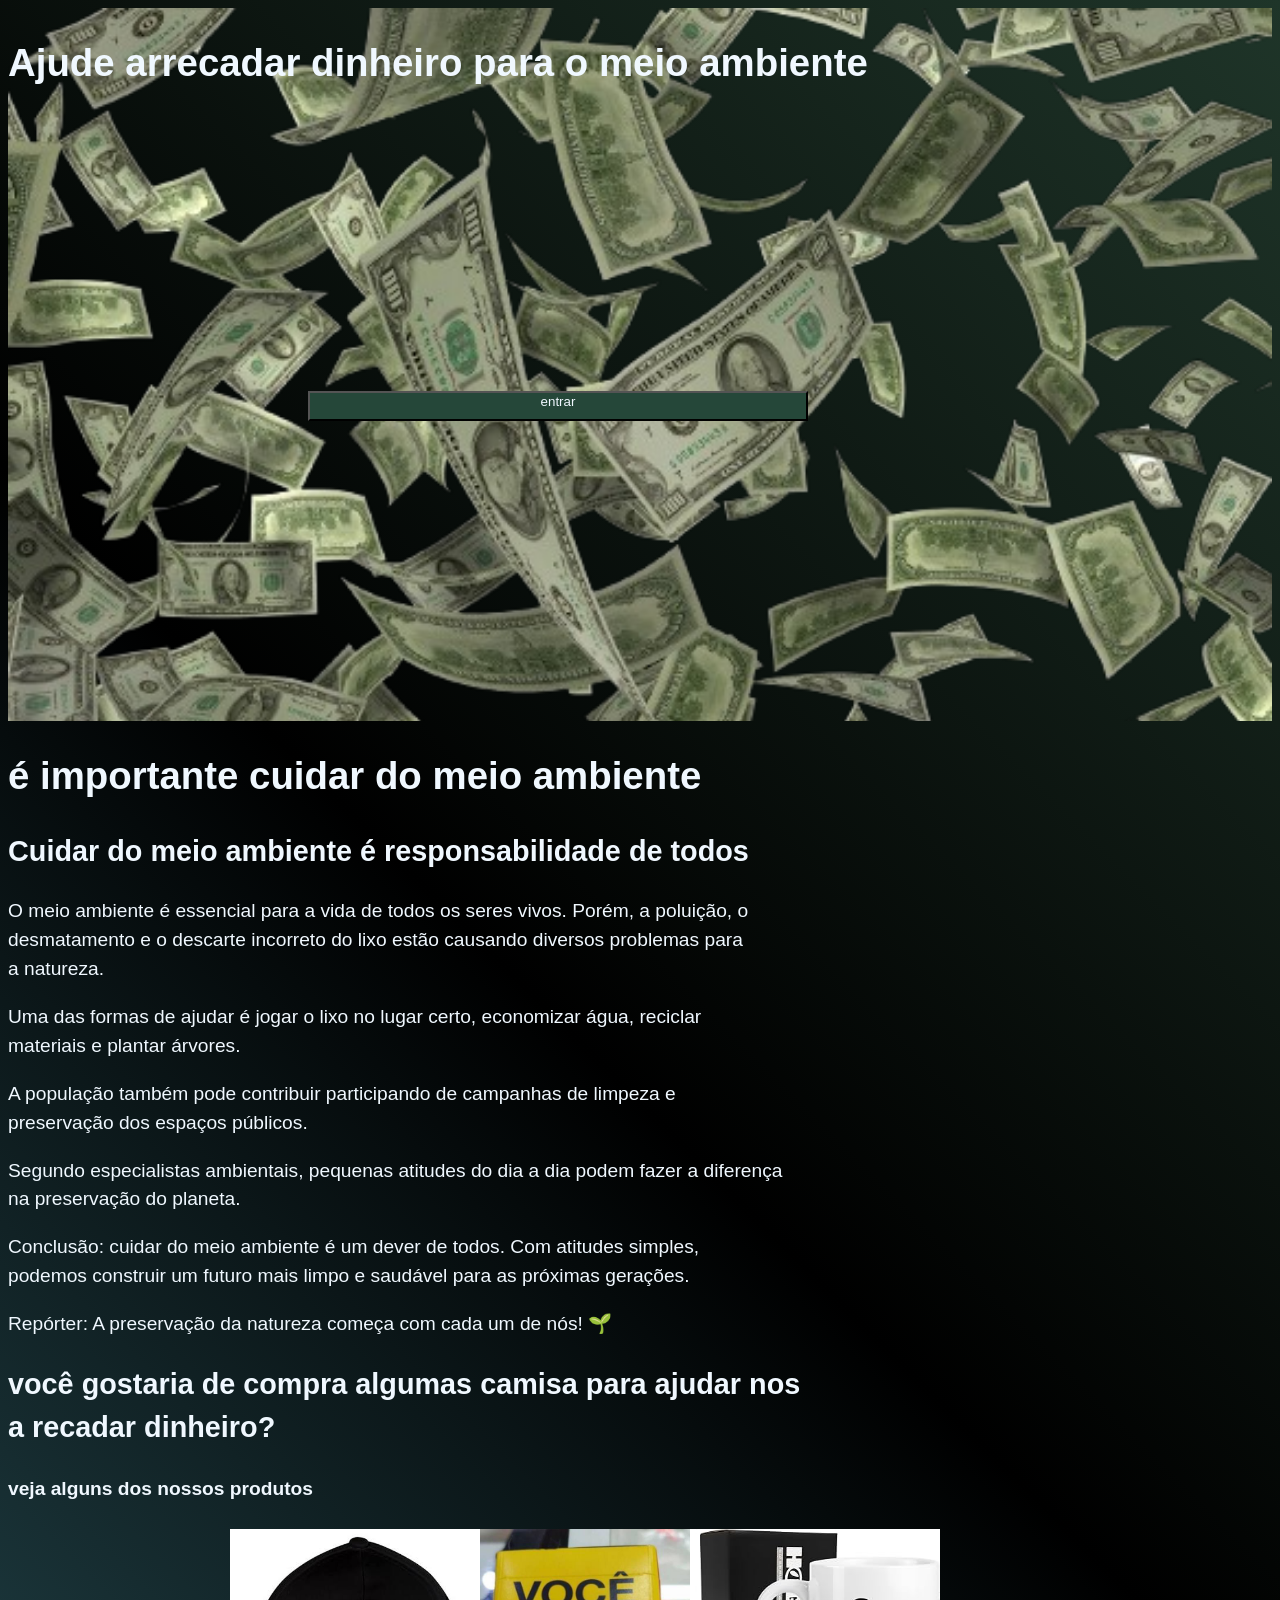
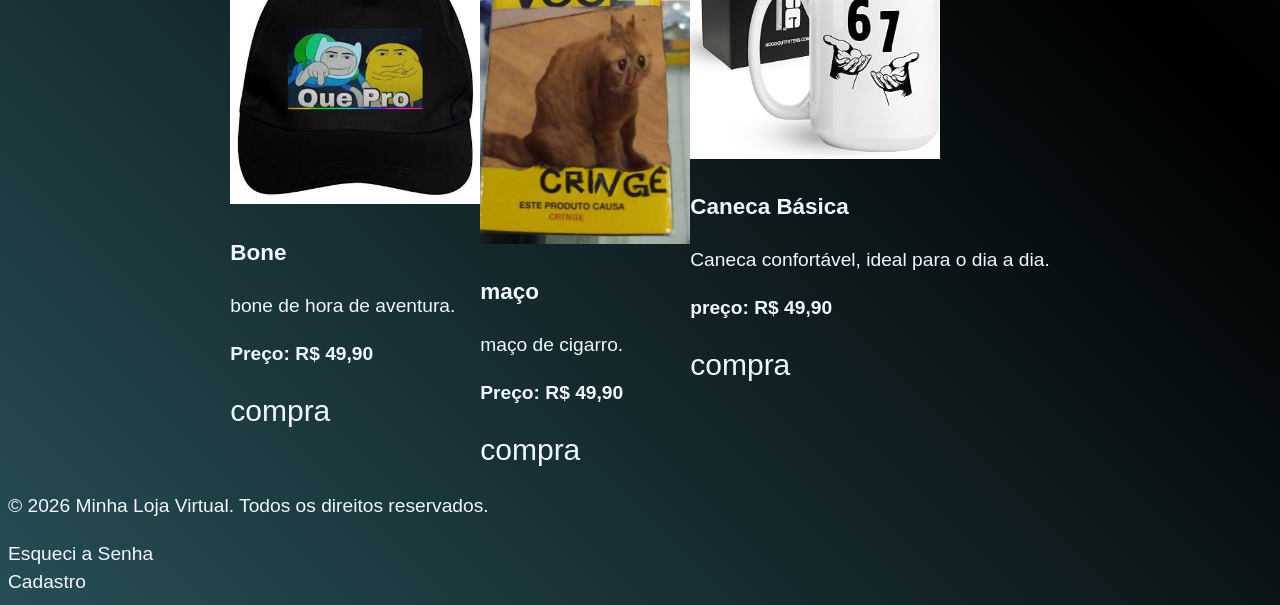
<file: trabalho/index.html>
<!DOCTYPE html>
<html lang="en">
<head>
    <meta charset="UTF-8">
    <meta name="viewport" content="width=device-width, initial-scale=1.0">
    <title>recadação</title>
    <link rel="stylesheet" href="style.css">
</head>
<body>
    
    <header>
        <h1 class="fds">Ajude arrecadar dinheiro para o meio ambiente</h1>

        <nav>
   <button type="button" class="dp"><a href="./login/login.html">entrar</a></button>
        </nav>
    </header>

<main>
<h1 class="letra" id="dois"> é importante cuidar do meio ambiente</h1>

    <h2 class="letra" id="dois">Cuidar do meio ambiente é responsabilidade de todos</h2>
   <div class="dd">
    <P class="letra">O meio ambiente é essencial para a vida de todos os seres vivos. Porém, a poluição, o<br>desmatamento e o descarte incorreto do lixo estão causando diversos problemas para<br>a natureza.</P>

<p class="letra">Uma das formas de ajudar é jogar o lixo no lugar certo, economizar água, reciclar<br>materiais e plantar árvores.</p>

<p class="letra">A população também pode contribuir participando de campanhas de limpeza e<br>preservação dos espaços públicos.</p>


<p class="letra">Segundo especialistas ambientais, pequenas atitudes do dia a dia podem fazer a diferença<br>na preservação do planeta.</p>

<p class="letra">Conclusão: cuidar do meio ambiente é um dever de todos. Com atitudes simples,<br>podemos construir um futuro mais limpo e saudável para as próximas gerações.</p>

<p  class="letra">Repórter: A preservação da natureza começa com cada um de nós! 🌱</p>
</div>
<main>
  

    <h2 class="letra">você gostaria de compra algumas camisa para ajudar nos<br>a recadar dinheiro?</h2>
    <h4 class="letra">veja alguns dos nossos produtos</h4>
     
  <section>
    <article>
        <img src="./img/images (3).jpg" alt="camisa calam que vai dar tudo errado" width="250">
         <h3 class="letra">Bone</h3>
            <p class="letra">bone de hora de aventura.</p>
            <p ><strong>Preço: R$ 49,90</strong></p>
              <a href="./login/login.html"  class="compra">compra</a>
  </article>
    
    <article>
 <img src="./img/cringe.jpg" alt="camisa calama" width="210">
         <h3 class="letra">maço </h3>
            <p class="letra">maço de cigarro.</p>
            <p> <strong>Preço: R$ 49,90</strong></p>
                 <a href="./login/login.html"  class="compra">compra</a>
                 
     </article>
  
         <article>
         <img src="./img/six seven.jpg" alt="camisa ultima roupa" width="250">
         <h3 class="letra">Caneca Básica</h3>
            <p class="letra">Caneca confortável, ideal para o dia a dia.</p>
            <p><strong>preço: R$ 49,90</strong></p>
           <a href="./login/login.html" class="compra">compra</a>
         </article>
 
    </section>
 <footer>
       <p>&copy; 2026 Minha Loja Virtual. Todos os direitos reservados.</p>
    </footer>
    <nav> <a href="./esqueci a senha/"  class="FD">Esqueci a Senha</a>
        <br>
      <a href="./cadastro/"  class="FD">Cadastro</a>
    </nav>

 </main>

 
</body>

   
</html>
</file>
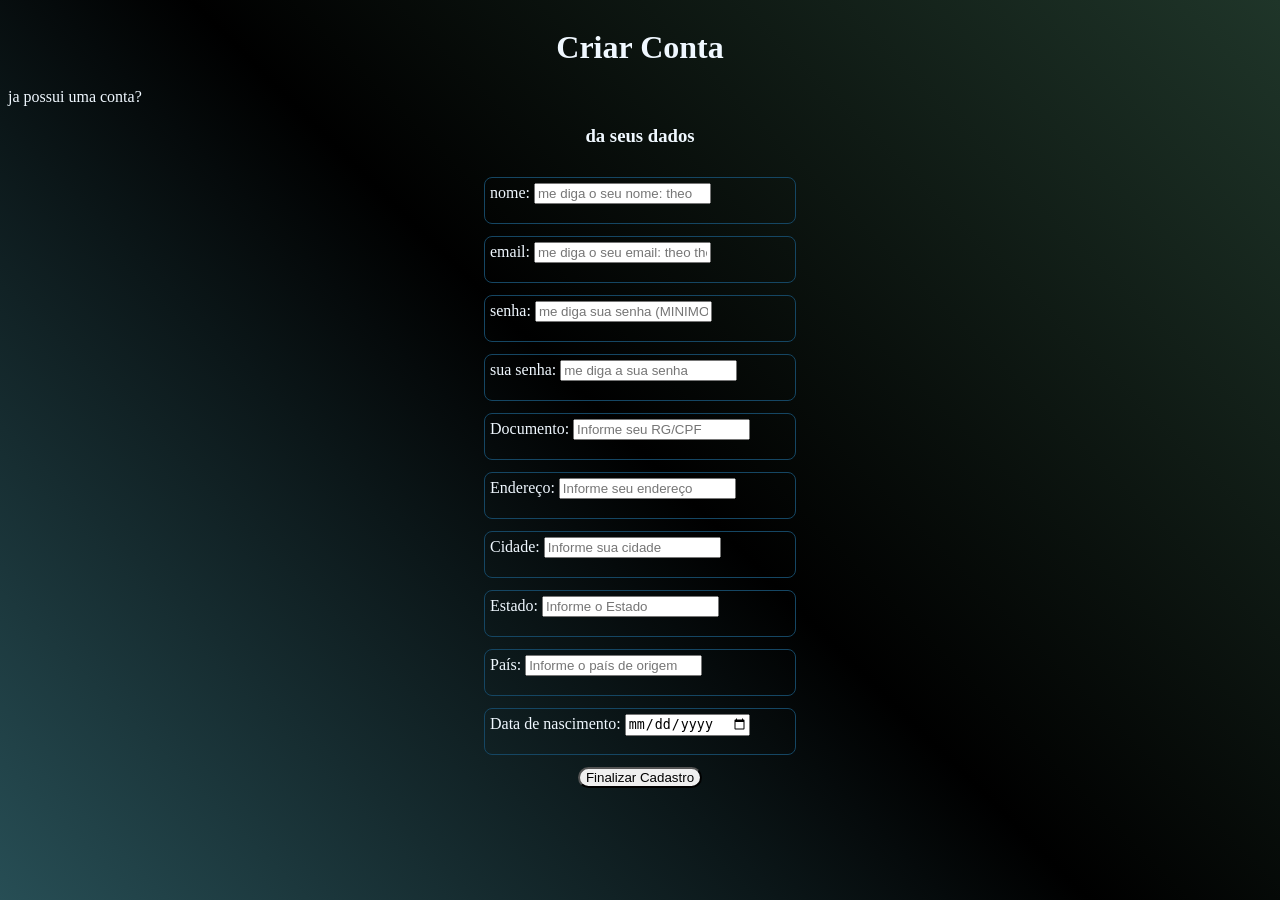
<file: trabalho/cadastro/cadastro.html>
<!DOCTYPE html>
<html lang="en">
<head>
    <meta charset="UTF-8">
    <meta name="viewport" content="width=device-width, initial-scale=1.0">
    <title>Document</title>
    <link rel="stylesheet" href="style.css">
</head>
<body>
    <header>
        <h1 class="dois">Criar Conta</h1>
    </header>
    <nav>
        <a href="../login/login.html">ja possui uma conta?</a>
    </nav>
    <main class="dd">
        <form action="../login/login.html" class="cadastro">
            <h3>da seus dados</h3>

            <label for="nome" class="rr">
                nome:
                <input type="text" required placeholder="me diga o seu nome: theo" id="theo">

            </label>
            <label for="email" class="rr">
                email:
                <input type="email" required placeholder="me diga o seu email: theo theo" id="theo theo" maxlength="100">
            </label>
            <label for="password" class="rr"> senha:
                <input type="password" required placeholder="me diga sua senha (MINIMO 67)" id="six seven" maxlength="20">
            </label>

            <label for="password" class="rr">sua senha:
            <input type="password" required placeholder="me diga a sua senha"></label>
            <label for="CPF" class="rr">
                Documento:
                <input type="text" required placeholder="Informe seu RG/CPF" id="CPF" minlength="11" maxlength="11">
            </label>
            
            
            <label for="endereço" class="rr">
                Endereço:
                <input type="text" required placeholder="Informe seu endereço" id="endereço" minlength="50">
            </label>

            <label for="cidade" class="rr">
                Cidade:
                <input type="text" required placeholder="Informe sua cidade" id="cidade" maxlength="70">
            </label>
            
            
            <label for="estado" class="rr">
                Estado:
                <input type="text" required placeholder="Informe o Estado" id="estado" minlength="2">
            </label>
            
            
            <label for="país" class="rr">
                País:
                <input type="text" required placeholder="Informe o país de origem" id="país" minlength="10">
            </label>
            
            
            <label for="date" class="rr">
                Data de nascimento:
                <input type="date">
            </label>
            
            
            <button>Finalizar Cadastro</button>
        </form>
    </main>
</body>
</html>
</file>
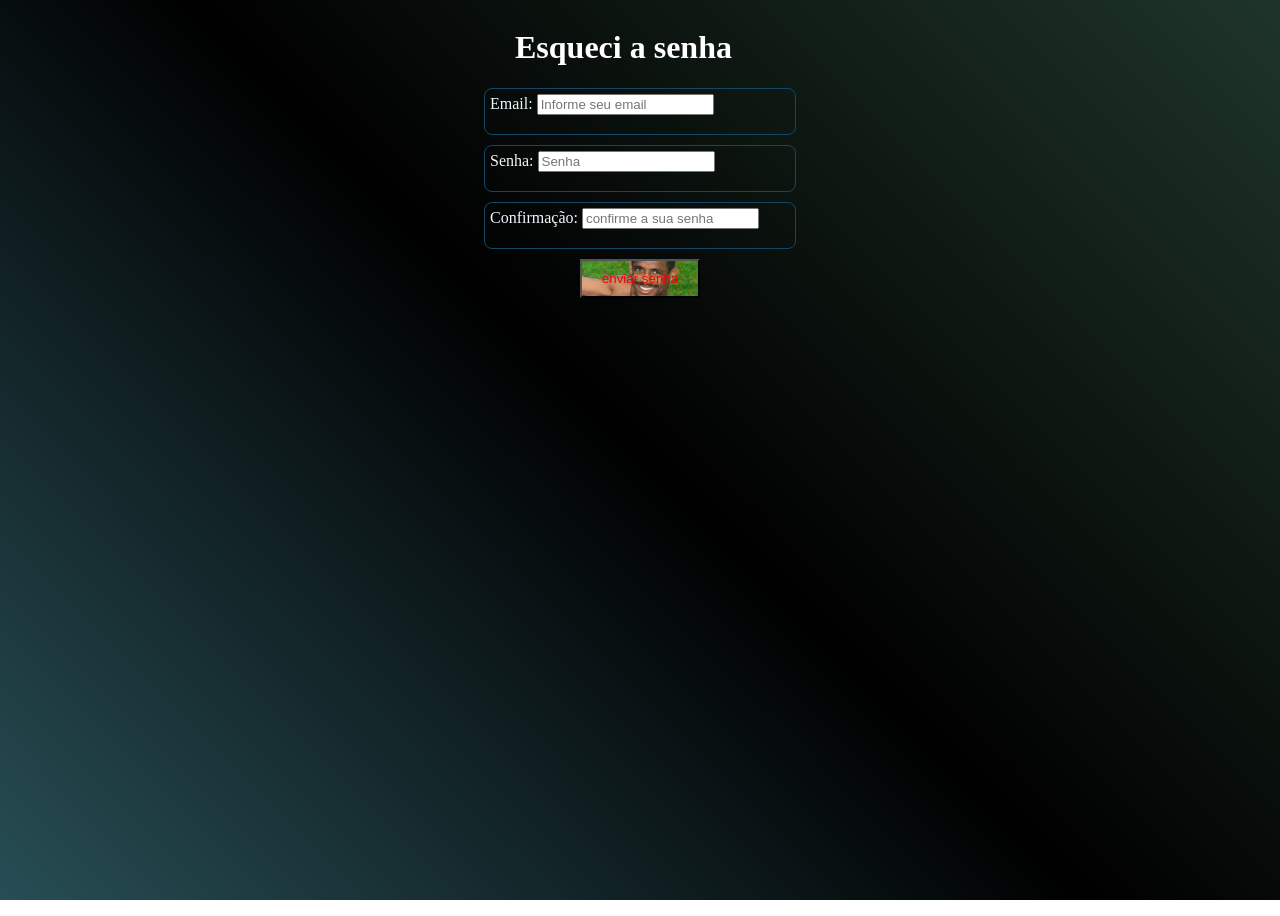
<file: trabalho/esqueci a senha/esquecisenha.html>
<!DOCTYPE html>
<html lang="en">
<head>
    <meta charset="UTF-8">
    <meta name="viewport" content="width= , initial-scale=1.0">
    <title>Document</title>
    <link rel="stylesheet" href="style.css">
</head>
<body>
     <header>
        <h1 class="dois">Esqueci a senha</h1>
     </header>
     <main>
        <section>
        <form onsubmit="alert ('senha alterada')" action="../login/login.html">
                 <label for="email" class="ss">
             Email:
                <input type="email" required placeholder="Informe seu email" id="email" minlength="11" maxlength="11">
            </label>
            
            
            <label for="password" class="ss">
            Senha:
                <input type="password" required placeholder="Senha" id="password" minlength="50">
            </label>
            
            
            <label for="password"
            class="ss">
                Confirmação:
                <input type="password" required placeholder="confirme a sua senha " id="password" maxlength="70">
            </label>
            
            
            <button >enviar senha</button>
        </form>
        </section>
     </main>

</body>
</html>
</file>
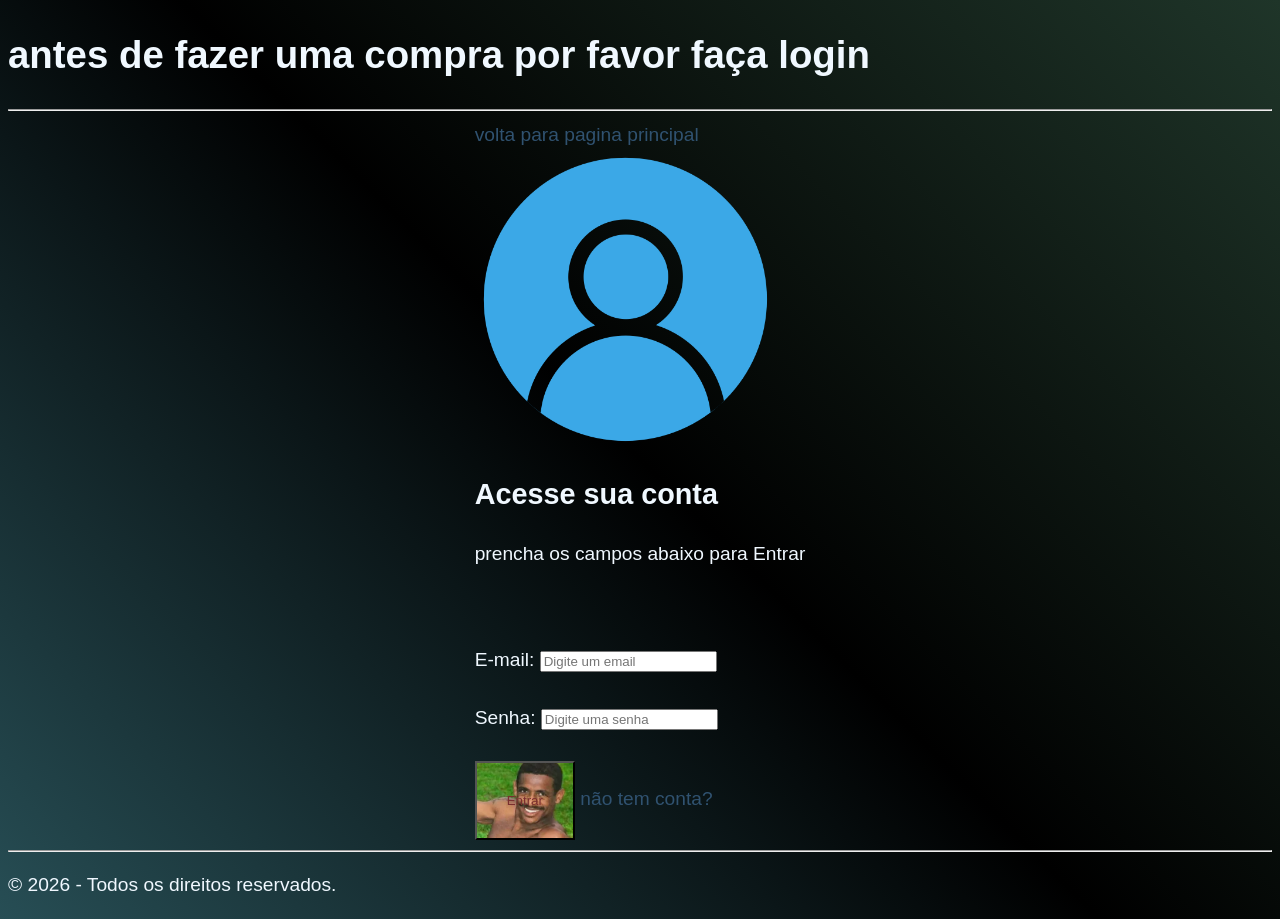
<file: trabalho/login/login.html>
<!DOCTYPE html>
<html lang="en">

<head>
    <meta charset="UTF-8">
    <meta name="viewport" content="width=device-width, initial-scale=1.0">
    <title>Document</title>
    <link rel="stylesheet" href="style.css">
</head>

<body>
    <header>
        <h1  class="um" id="dois">antes de fazer uma compra por favor faça login</h1>
 <hr>
    </header>

    <main>
    
        <section>
            <form action="../inde.html">
            <a href="../inde.html (1).html" class="ff">volta para pagina principal</a>
            <img src="../login.png" alt="fds">
            
            <h2 class="um" >
                Acesse sua conta
            </h2>
            <p >
                prencha os campos abaixo para Entrar
            </p>
            <br>
            <br>
            
            <label for="email">E-mail:</label>
            <input type="email" id="email" placeholder="Digite um email" required maxlength="40">
            
            <br><br>
            
            <label for="senha">Senha:</label>
            <input type="password" id="senha" placeholder="Digite uma senha" required maxlength="20 ">
            
            <br><br>
            
            <button type="submit" class="gg">Entrar</button>
            <a href="../cadastro/cadastro.html" class="ff">não tem conta?</a>
        </form>

    </section>
</main>
<hr>
<footer>
    <p>&copy; 2026 - Todos os direitos reservados.</p>
</footer>

</body>

</html>
</file>
<file: trabalho/style.css>
body{
  background: linear-gradient(45deg, #274e55,black ,#1f3529 );
    color:#f0f8ff;
    display: flex;
    flex-direction: column;
    font: 1.2em / 1.5 sans-serif;
    
}

 .dp {
  display: flex;
  justify-content: center;
  background-color: #254739;
  margin: 300px;
  text-decoration: none;
  
 }
 header{
  background-image: url(./img/dinheiro-removebg-preview.png );
  background-size: cover;

 }
.link{
  color: #f0f8ff;
   text-decoration: none;
}
section{
  display: flex;
justify-content: center;
}
.compra{
  color: #f0f8ff;
font-size: 30px;
 text-decoration: none;
  
}
.FD{
 color: #f0f8ff;
 text-decoration: none;
}
button{
  height: 30px;
  width: 500px;
}
a{
  color: #f0f8ff;
  text-decoration: none;
}
</file>
<file: trabalho/cadastro/style.css>
body{
    background: linear-gradient(45deg, #274e55, black, #1f3529);
    color: #f0f8ff;
       background-repeat: no-repeat;
    background-size: cover;
    background-attachment: fixed;
    
}

header {
    display: flex;
     justify-content: center;
     border-radius: 20px;
}
form {
    display: flex;
    flex-direction: column;
    align-items: center;
    gap: 12px;
      
}

button {
    align-items: center;
    border-radius: 12px;
}
a{
    color: #f0f8ff;
    text-decoration:none ;

}
.rr{  width: 300px;  /* Largura */
    height: 35px;  /* Altura */
    font-size: 16px;
    padding: 5px;
        border-radius: 8px;
    border: 1px solid #154663;

     
}
</file>
<file: trabalho/esqueci a senha/style.css>
body{
    color:#f0f8ff;
    min-height: 100vh;
    background: linear-gradient(45deg, #274e55, black, #1f3529);
    background-repeat: no-repeat;
    background-size: cover;
    background-attachment: fixed;

  }
.dois{
   column-span: all;
    color: #ffffff;
    column-width: 250px;
}
header {
  display: flex;
  justify-content: center;
}

form {
  display: flex;
    flex-direction: column;
    align-items: center;
    gap: 10px;
}

button{
    color: #ec0606;
 padding: 30px;
background-image: url(../img/vampeta-tvpop-300x186.jpg.webp);
 background-size: cover;
    background-position: center;
    background-repeat: no-repeat;
     width: fit-content;
  display: inline-block;
  padding: 10px 20px;
}

.ss
{
      width: 300px;  /* Largura */
    height: 35px;  /* Altura */
    font-size: 16px;
    padding: 5px;
        border-radius: 8px;
    border: 1px solid #154663;

}
</file>
<file: trabalho/login/style.css>
body {
  background: linear-gradient(45deg, #274e55,black ,#1f3529);
  color: #f0f8ff;
  font: 1.2em / 1.5 sans-serif;
}

main {
    display: flex;
    align-items: center;
    justify-content: center;
}
.um{
     column-span:all;

}
.dois{
  column-width: 250px;
}
.ff{
  color: #305270;
  text-decoration: none;
}
.gg{
  color: #7a2f2f;
 padding: 30px;
background-image: url(../img/vampeta-tvpop-300x186.jpg.webp);
 background-size: cover;
    background-position: center;
    background-repeat: no-repeat;
}
img{
  height:300px;
  display: flex;
  justify-content: left;
}
</file>
